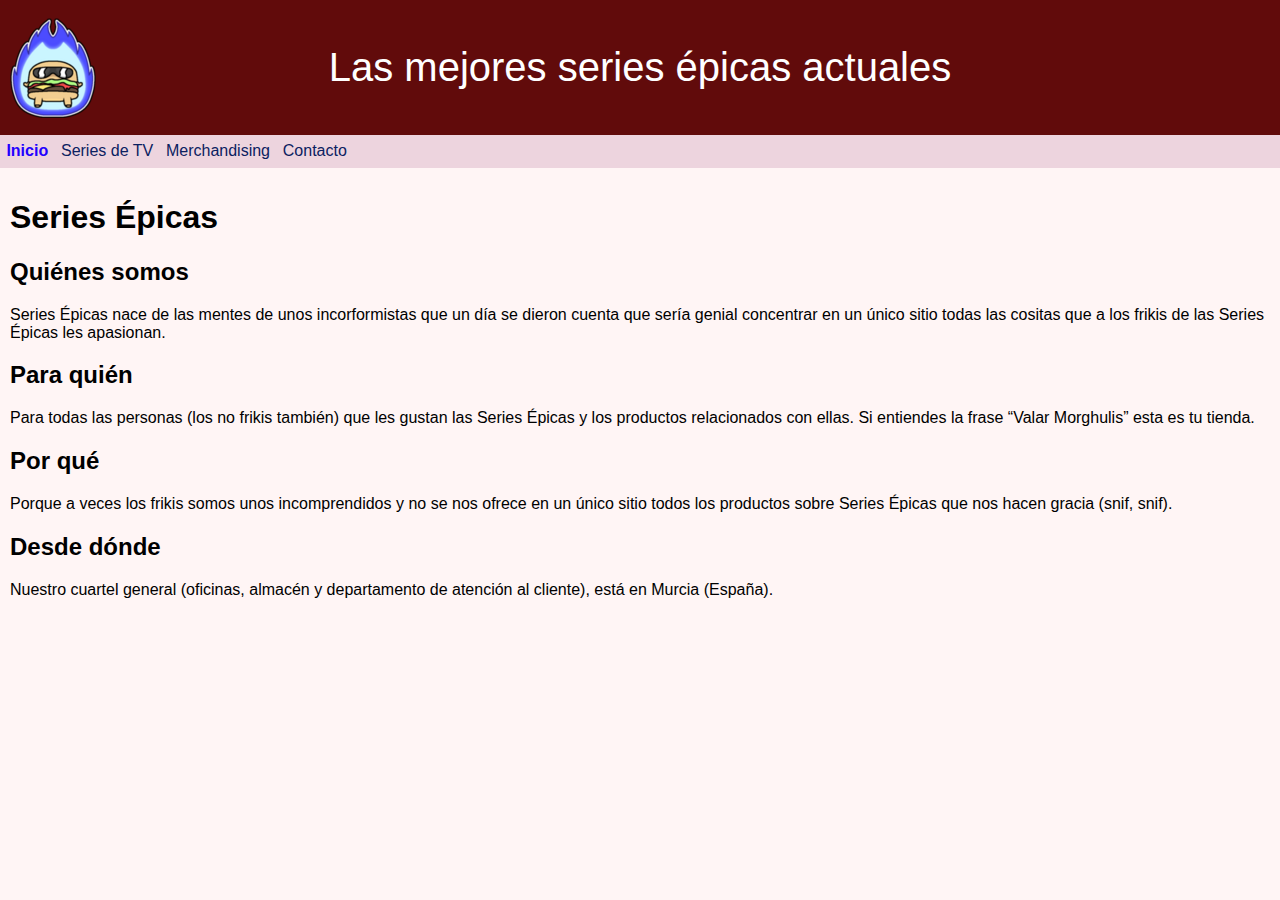
<file: Laboratorio-1-extra/index.html>
<!DOCTYPE html>
<html lang="es">
  <head>
    <meta http-equiv="content-type" content="text/html; charset=UTF-8">
    <title>Séries Épicas</title>
    <meta name="author" content="Diego Pedemonte">
    <meta name="description" content="Página sobre series de TV">
    <meta name="keywords" content="Series de TV, TV">
    <link type="text/css" rel="stylesheet" href="css/style.css"/>
  </head>
  <body>
    <header>
        <span>Las mejores series épicas actuales</span>
        </header>
        <nav>
            <ul>
            <li><a class="seleccionado" href="index.html">Inicio</a></li>
            <li><a href="series.html">Series de TV
            </a></li>
<li><a href="productos.html">Merchandising</a></li>
<li><a href="contacto.html">Contacto</a></li>
</ul>
</nav>
<main>  
  <body>
    <h1>Series Épicas</h1>
    <h2>Quiénes somos</h2>
    <p>Series Épicas nace de las mentes de unos incorformistas que un día se
      dieron cuenta que sería genial concentrar en un único sitio todas las
      cositas que a los frikis de las Series Épicas les apasionan.</p>
    <h2>Para quién</h2>
    <p>Para todas las personas (los no frikis también) que les gustan las Series
      Épicas y los productos relacionados con ellas. Si entiendes la frase
      “Valar Morghulis” esta es tu tienda.</p>
    <h2>Por qué</h2>
    <p>Porque a veces los frikis somos unos incomprendidos y no se nos ofrece en
      un único sitio todos los productos sobre Series Épicas que nos hacen
      gracia (snif, snif).</p>
    <h2>Desde dónde</h2>
    <p>Nuestro cuartel general (oficinas, almacén y departamento de atención al
      cliente), está en Murcia (España).</p>
  </body>
</html>
</file>
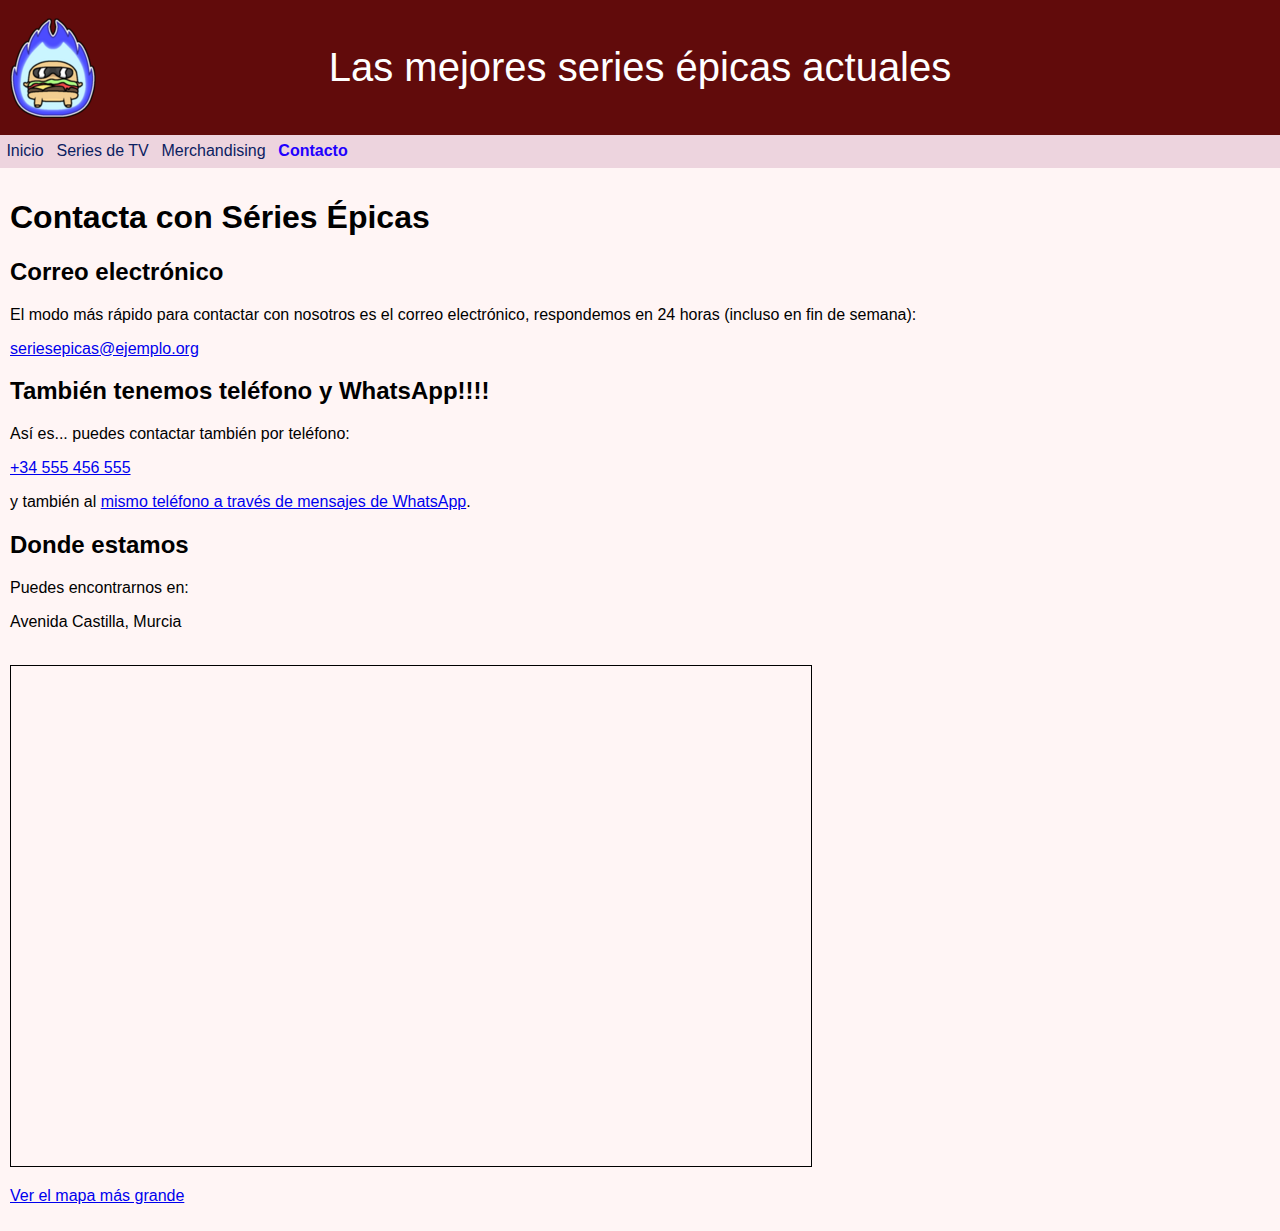
<file: Laboratorio-1-extra/contacto.html>
<!DOCTYPE html>
<html lang="es">
  <head>
    <meta http-equiv="content-type" content="text/html; charset=UTF-8">
    <title>Contacta con Series Éplicas</title>
    <meta name="author" content="Diego Pedemonte">
    <meta name="description" content="Datos de contacto de series épicas">
    <meta name="keywords" content="Series de TV, TV, Merchandising, Contacto">
    <link type="text/css" rel="stylesheet" href="css/style.css"/>
  </head>
  <body>
    <header>
        <span>Las mejores series épicas actuales</span>
        </header>
        <nav>
            <ul>
            <li><a href="index.html">Inicio</a></li>
            <li><a href="series.html">Series de TV</a></li>
<li><a href="productos.html">Merchandising</a></li>
<li><a class="seleccionado" href="contacto.html">Contacto</a></li>
</ul>
</nav>
<main>  
  <body>
    <h1>Contacta con Séries Épicas</h1>
    <h2>Correo electrónico</h2>
    <p>El modo más rápido para contactar con nosotros es el correo electrónico,
      respondemos en 24 horas (incluso en fin de semana):</p>
    <p><a href="mailto:seriesepicas@ejemplo.org">seriesepicas@ejemplo.org</a> </p>
    <h2>También tenemos teléfono y WhatsApp!!!!</h2>
    <p>Así es... puedes contactar también por teléfono:</p>
    <p><a href="tel:+34555456555">+34 555 456 555</a></p>
    <p>y también al <a href="https://wa.me/+34555456555">mismo teléfono a
        través de mensajes de WhatsApp</a>.</p>
    <h2>Donde estamos</h2>
    <p>Puedes encontrarnos en:</p>
    <p>Avenida Castilla, Murcia </p>
    <p><br>
      <iframe src="https://www.openstreetmap.org/export/embed.html?bbox=-0.7803162932395936%2C37.83577201476857%2C-0.7774463295936586%2C37.83858722707433&amp;layer=mapnik"
        style="border: 1px solid black" width="800px" height="500px"></iframe></p>
    <p><a href="https://www.openstreetmap.org/#map=19/37.83718/-0.77888">Ver el
        mapa más grande</a></p>
  </body>
</html>
</file>
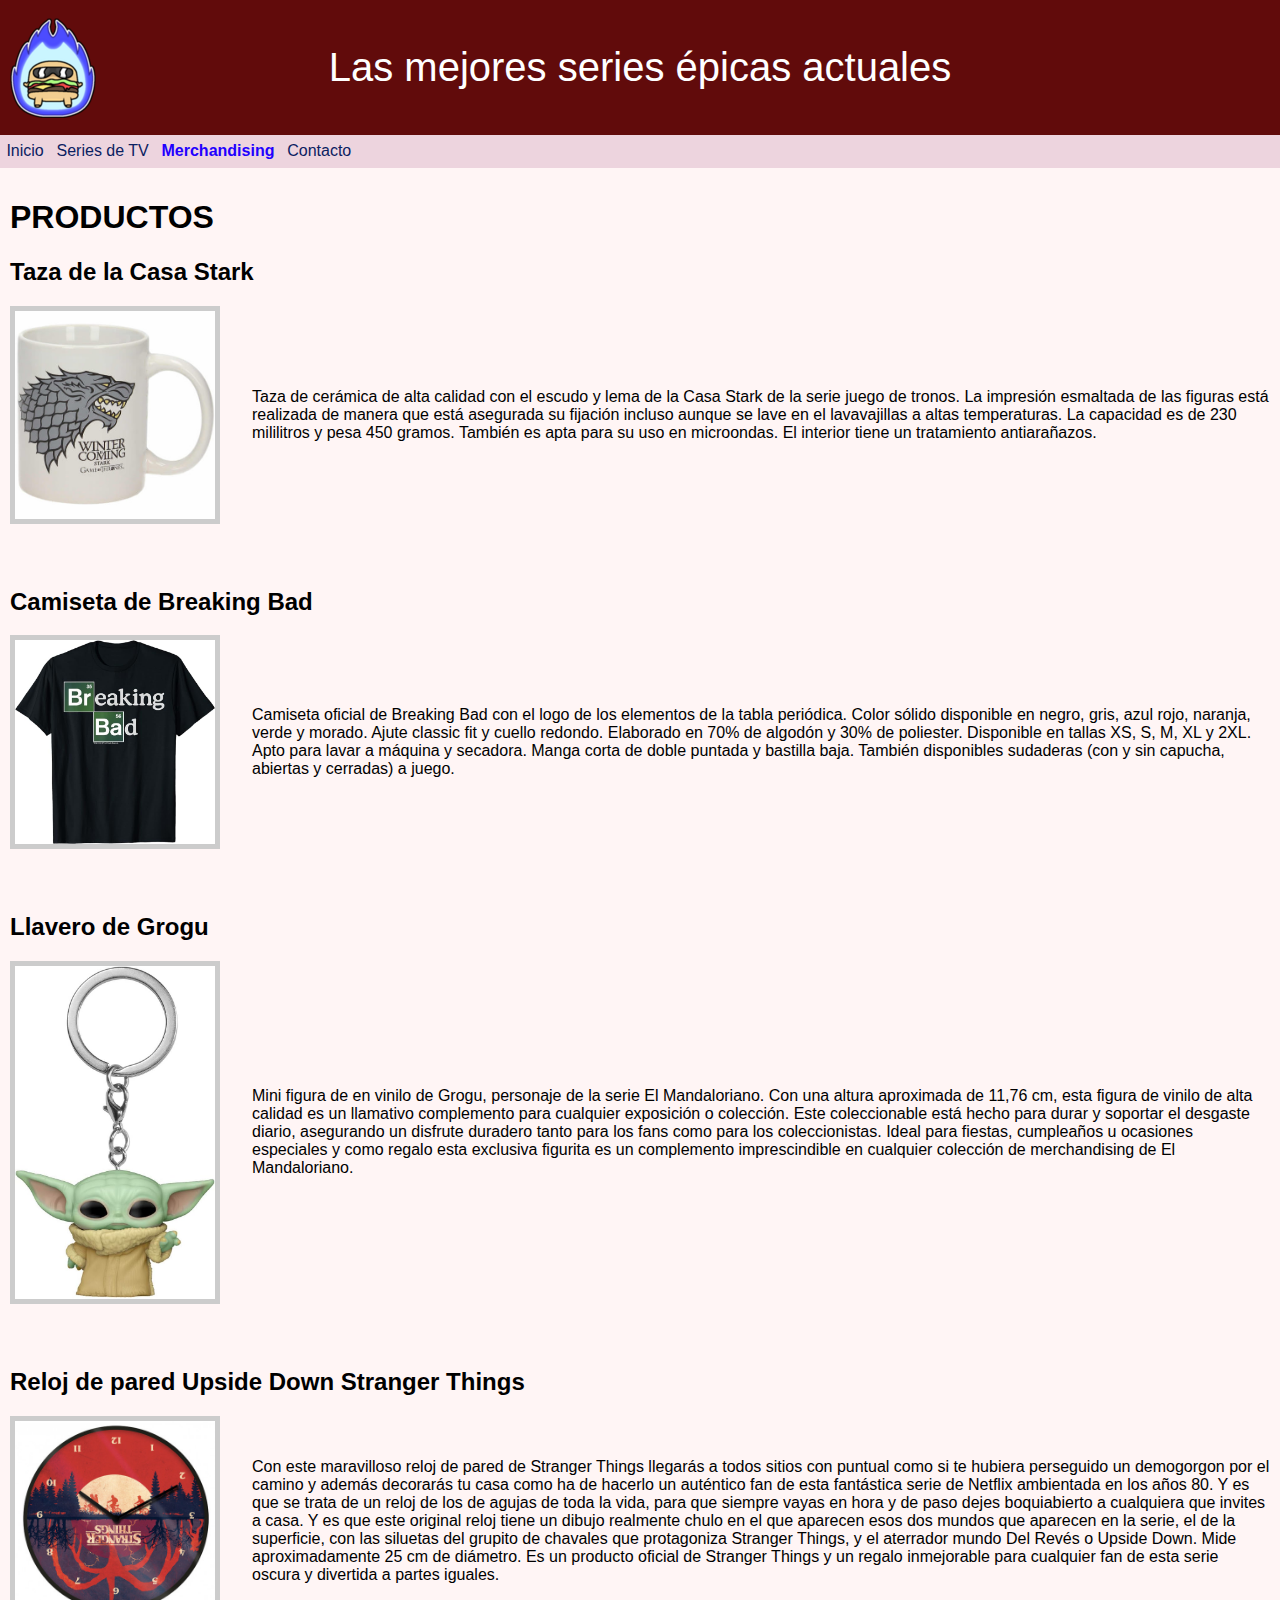
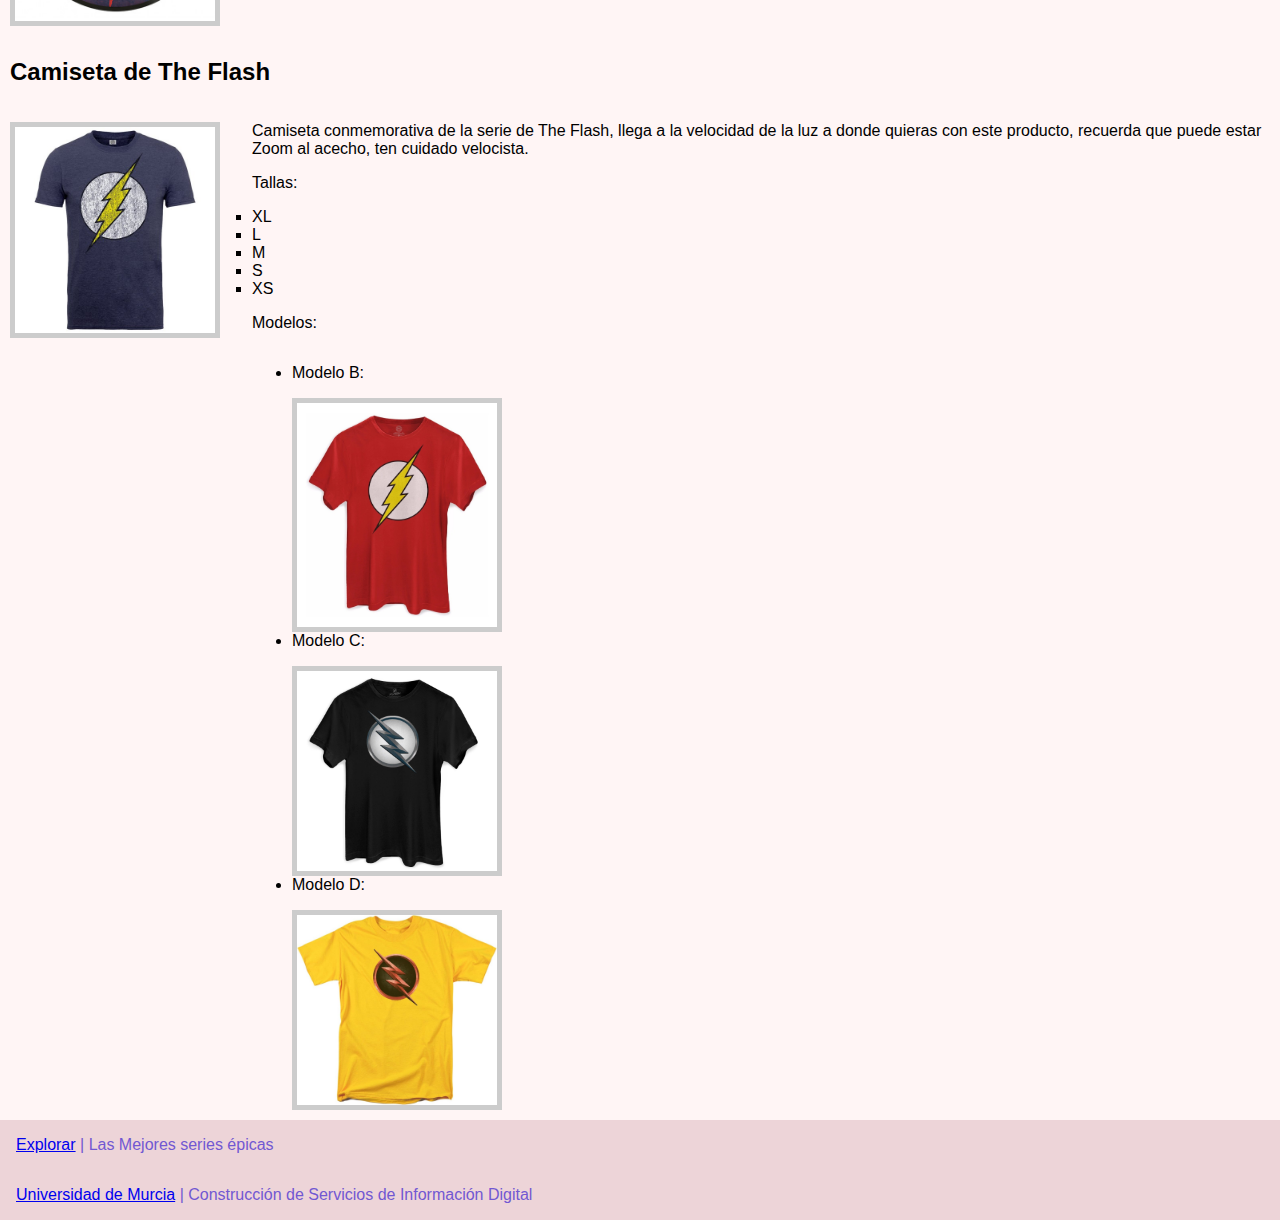
<file: Laboratorio-1-extra/productos.html>
<productos.html>
<html>
<head>
    <meta http-equiv="content-type" content="text/html; charset=UTF-8">
    <title>Productos de las series</title>
    <link type="text/css" rel="stylesheet" href="css/style.css"/>
  </head>
  <body>
    <header>
        <span>Las mejores series épicas actuales</span>
        </header>
        <nav>
            <ul>
            <li><a href="index.html">Inicio</a></li>
            <li><a href="series.html">Series de TV</a></li>
<li><a class="seleccionado" href="productos.html">Merchandising</a></li>
<li><a href="contacto.html">Contacto</a></li>
</ul>
</nav>
<main>
    <h1>PRODUCTOS</h1>
    
    <h2>Taza de la Casa Stark</h2>
    <div style="display: flex; align-items: center; margin-bottom:4em;"><img src="images/taza.jpg" alt="Taza de la Casa Stark de Juego de Tronos"/>
    <p>Taza de cerámica de alta calidad con el escudo y lema de la Casa Stark de la serie juego de tronos. La impresión esmaltada de las figuras está realizada de manera que está asegurada su fijación incluso aunque se lave en el lavavajillas a altas temperaturas. La capacidad es de 230 mililitros y pesa 450 gramos. También es apta para su uso en microondas. El interior tiene un tratamiento antiarañazos.</p>
  </div>
    
    <h2>Camiseta de Breaking Bad</h2>
    <div style="display: flex; align-items: center; margin-bottom:4em;"><img src="images/camiseta.jpg" alt="Camiseta de la serie Breaking Bad"/>
    <p>Camiseta oficial de Breaking Bad con el logo de los elementos de la tabla periódica. Color sólido disponible en negro, gris, azul rojo, naranja, verde y morado. Ajute classic fit y cuello redondo. Elaborado en 70% de algodón y 30% de poliester. Disponible en tallas XS, S, M, XL y 2XL. Apto para lavar a máquina y secadora. Manga corta de doble puntada y bastilla baja. También disponibles sudaderas (con y sin capucha, abiertas y cerradas) a juego.</p>
  </div>
    
    <h2>Llavero de Grogu</h2>
    <div style="display: flex; align-items: center; margin-bottom:4em;"><img src="images/llavero.jpg" alt="Llavero de Grogu de la serie El Mandaloriano"/>
    <p>Mini figura de en vinilo de Grogu, personaje de la serie El Mandaloriano. Con una altura aproximada de 11,76 cm, esta figura de vinilo de alta calidad es un llamativo complemento para cualquier exposición o colección. Este coleccionable está hecho para durar y soportar el desgaste diario, asegurando un disfrute duradero tanto para los fans como para los coleccionistas. Ideal para fiestas, cumpleaños u ocasiones especiales y como regalo esta exclusiva figurita es un complemento imprescindible en cualquier colección de merchandising de El Mandaloriano.</p>
  </div>
    
    <h2>Reloj de pared Upside Down Stranger Things</h2>
    <div style="display: flex; align-items: center; margin-bottom:2em;"><img src="images/reloj.jpg" alt="Reloj de pared de la serie Stranger Things"/>
    <p>Con este maravilloso reloj de pared de Stranger Things llegarás a todos sitios con puntual como si te hubiera perseguido un demogorgon por el camino y además decorarás tu casa como ha de hacerlo un auténtico fan de esta fantástica serie de Netflix ambientada en los años 80. Y es que se trata de un reloj de los de agujas de toda la vida, para que siempre vayas en hora y de paso dejes boquiabierto a cualquiera que invites a casa. Y es que este original reloj tiene un dibujo realmente chulo en el que aparecen esos dos mundos que aparecen en la serie, el de la superficie, con las siluetas del grupito de chavales que protagoniza Stranger Things, y el aterrador mundo Del Revés o Upside Down. Mide aproximadamente 25 cm de diámetro. Es un producto oficial de Stranger Things y un regalo inmejorable para cualquier fan de esta serie oscura y divertida a partes iguales.</p>
  </div>

    <h2>Camiseta de The Flash</h2>
    <div style="display: flex; align-items: center; margin-bottom:1em;"></div><img src="images/Camiseta Flash.jpg" alt="Camiseta de la gran serie The Flash"/>
    <p>Camiseta conmemorativa de la serie de The Flash, llega a la velocidad de la luz a donde quieras con este producto, recuerda que puede estar Zoom al acecho, ten cuidado velocista.</p>
    </div>
    <p>Tallas:</p>
    <body>
      <ul type="square">
      <li>XL</li>
      <li>L</li>
      <li>M</li>
      <li>S</li>
      <li>XS</li>
      </ul>
      
    </li>
    <div class="modelos-container">
      <p>Modelos:<div style="display:flex; align-items:center; margin-bottom:1em;"></div></p>
        <ul>
            <li>Modelo B:<div style="display:flex; align-items:center; margin-bottom:1em;"></div><img src="images/Camiseta Flash 2.jpg" alt=Modelo B de la camiseta de la serie The Flash></li>
            <li>Modelo C:<div style="display:flex; align-items:center; margin-bottom:1em;"></div><img src="images/Camiseta Flash 3.jpg" alt=Modelo C de la camiseta de la serie The Flash></li>
            <li>Modelo D:<div style="display:flex; align-items:center; margin-bottom:1em;"></div><img src="images/Camiseta Flash 4.jpg" alt=Modelo D de la camiseta de la serie The Flash></li>
        </ul>
    </li>
</ul>
    </div>
    </body>

</main>
<footer>
    <p><a href="series.html">Explorar</a> | Las Mejores series épicas </p>
    <p><a href=https://www.um.es/web/comunicacion/#:~:text=Facultad%20de%20Comunicaci%C3%B3n%20y%20Documentaci%C3%B3n%20Campus%20de%20Espinardo%20Edificio%20n%C2%BA3>Universidad de Murcia</a> | Construcción de Servicios de Información Digital </p>
    </footer>
  </body>
</html>
</file>
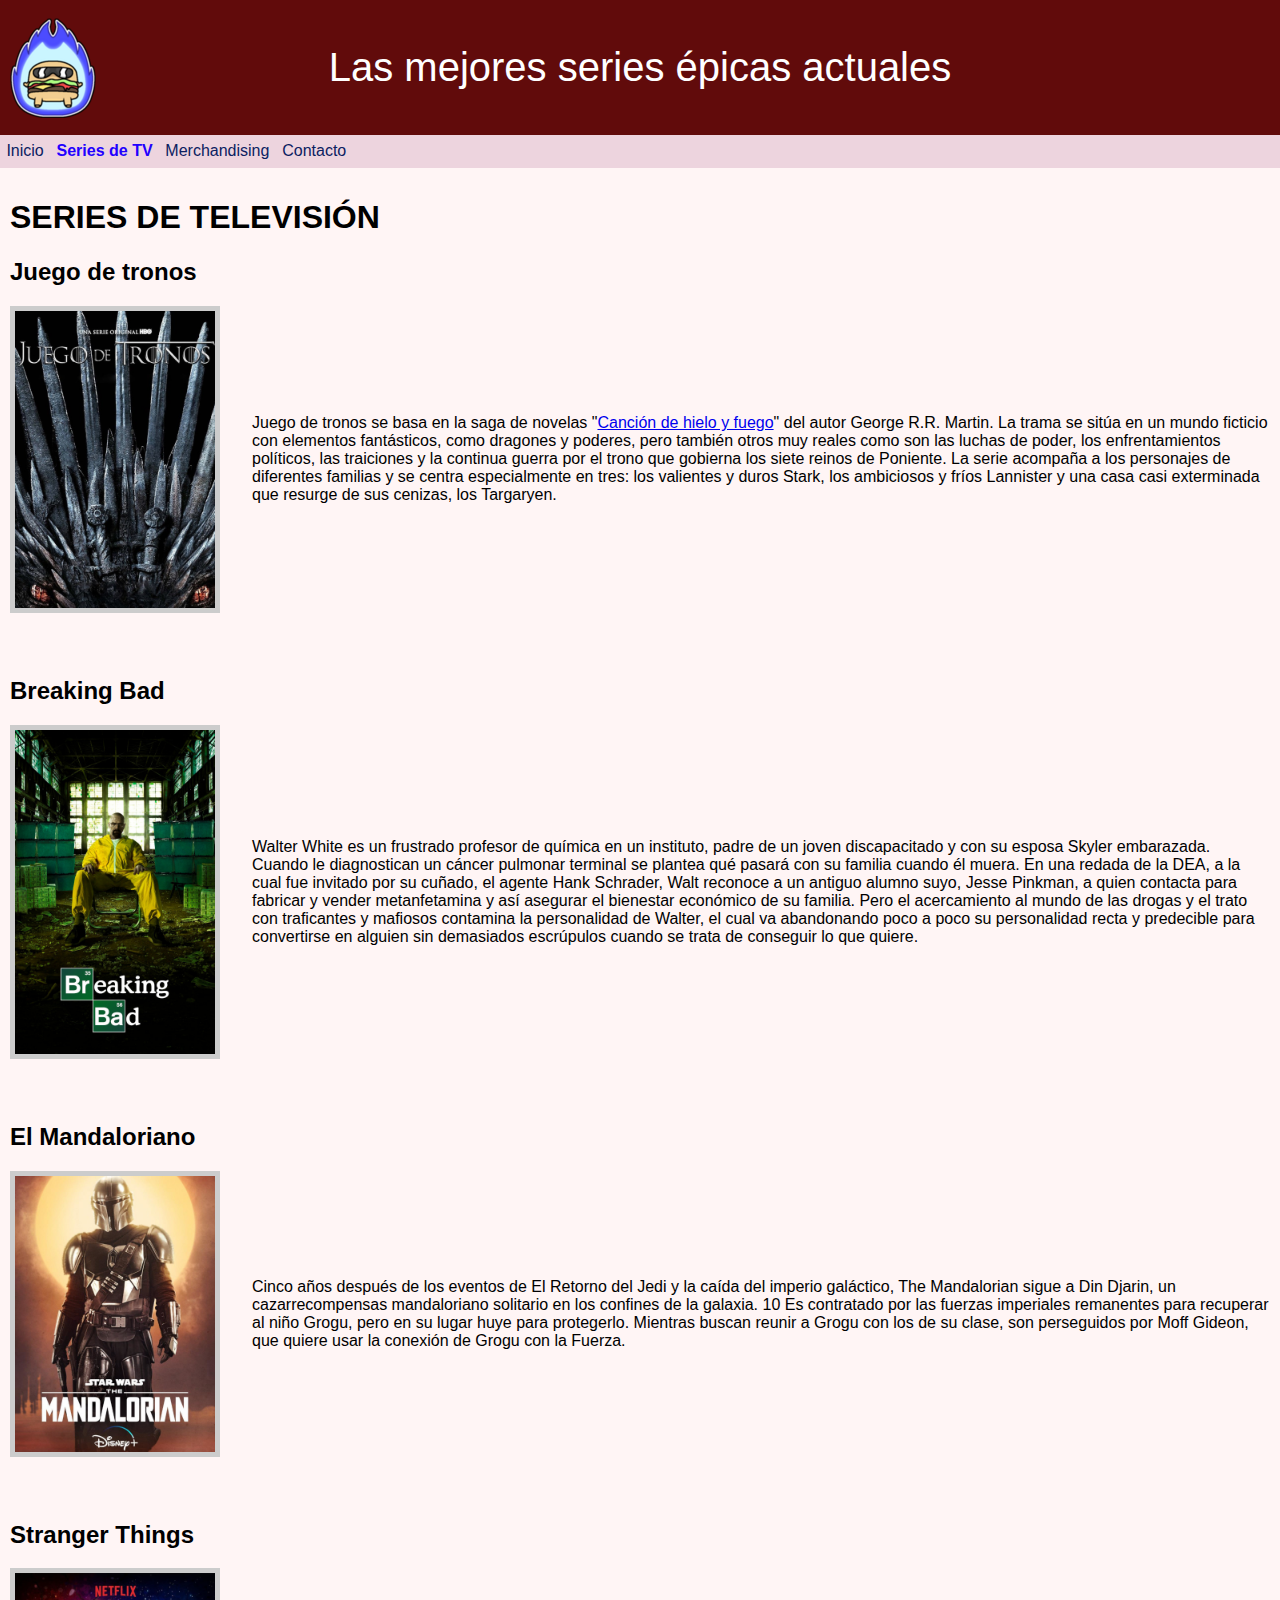
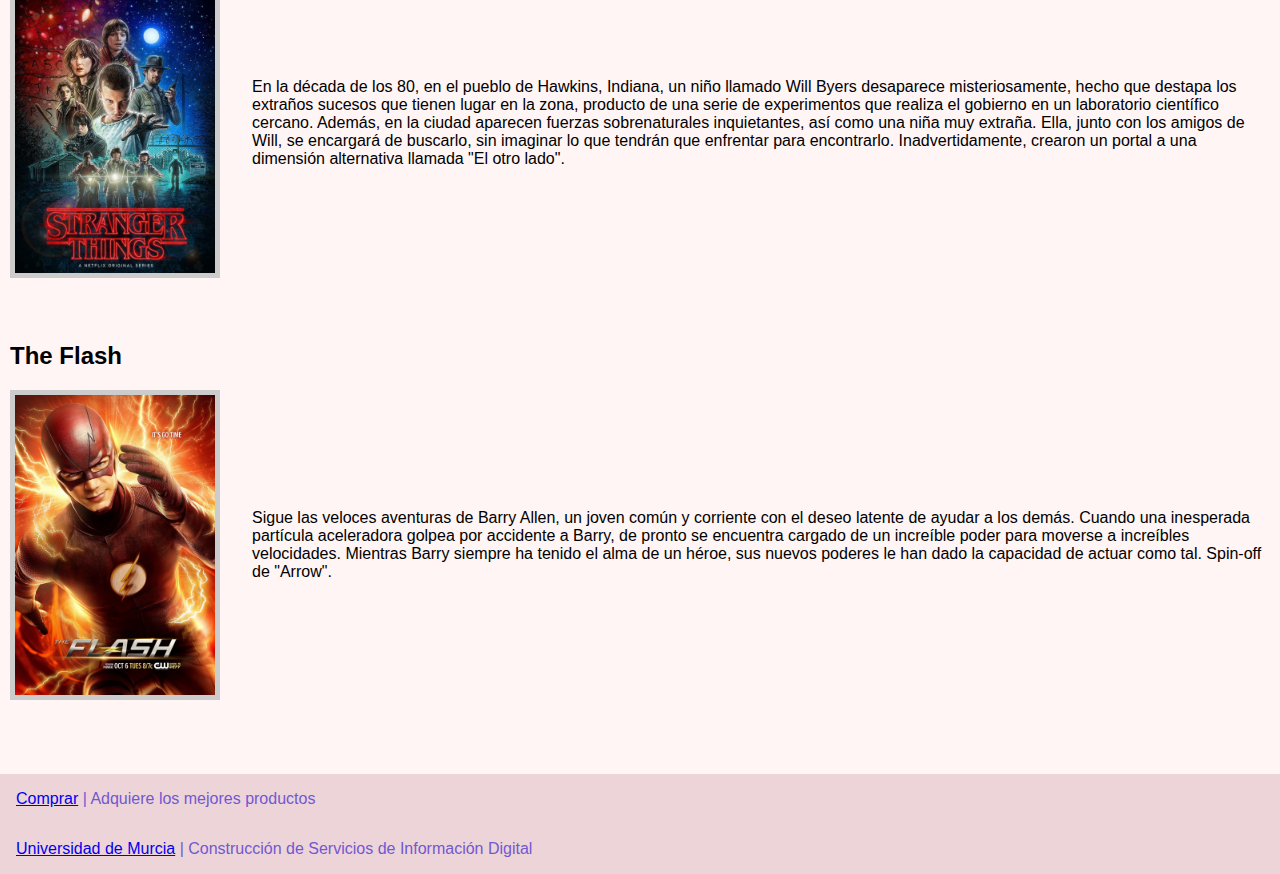
<file: Laboratorio-1-extra/series.html>
<!DOCTYPE html>
<html lang="es">
  <head>
    <meta http-equiv="content-type" content="text/html; charset=UTF-8">
    <title>Nuestras mejores series épicas</title>
    <meta name="author" content="Diego Pedemonte">
    <meta name="description" content="Catalogo de series épicas">
    <meta name="keywords" content="Series de TV, novedades y Series épicas">
    <link type="text/css" rel="stylesheet" href="css/style.css"/>
  </head>
  <body>
    <header>
        <span>Las mejores series épicas actuales</span>
        </header>
        <nav>
            <ul>
            <li><a href="index.html">Inicio</a></li>
            <li><a class="seleccionado" href="series.html">Series de TV</a></li>
<li><a href="productos.html">Merchandising</a></li>
<li><a href="contacto.html">Contacto</a></li>
</ul>
</nav>
<main>    
<h1>SERIES DE TELEVISIÓN</h1>

<h2>Juego de tronos</h2>
<div style="display: flex; align-items: center; margin-bottom:4em;"><a href="https://www.filmaffinity.com/es/film874956.html"><img  src="images/juego-de-tronos.jpg" alt="Poster de la serie Juego de Tronos"/></a>
<p>Juego de tronos se basa en la saga de novelas "<a href="https://es.wikipedia.org/wiki/Canción_de_hielo_y_fuego">Canción de hielo y fuego</a>" del autor George R.R. Martin. La trama se sitúa en un mundo ficticio con elementos fantásticos, 
como dragones y poderes, pero también otros muy reales como son las luchas de poder, los enfrentamientos políticos, las traiciones y la continua guerra por el trono que 
gobierna los siete reinos de Poniente. La serie acompaña a los personajes de diferentes familias y se centra especialmente en tres: los valientes y duros Stark, los 
ambiciosos y fríos Lannister y una casa casi exterminada que resurge de sus cenizas, los Targaryen.</p>
</div>

<h2>Breaking Bad</h2>
<div style="display: flex; align-items: center; margin-bottom:4em;"><a href="https://www.filmaffinity.com/es/film489970.html"><img src="images/breaking-bad.jpg" alt="Poster de la serie Breaking Bad"/></a>
<p>Walter White es un frustrado profesor de química en un instituto, padre de un joven discapacitado y con su esposa Skyler embarazada. Cuando le diagnostican un cáncer 
pulmonar terminal se plantea qué pasará con su familia cuando él muera. En una redada de la DEA, a la cual fue invitado por su cuñado, el agente Hank Schrader, 
Walt reconoce a un antiguo alumno suyo, Jesse Pinkman, a quien contacta para fabricar y vender metanfetamina y así asegurar el bienestar económico de su familia. 
Pero el acercamiento al mundo de las drogas y el trato con traficantes y mafiosos contamina la personalidad de Walter, el cual va abandonando poco a poco su personalidad
 recta y predecible para convertirse en alguien sin demasiados escrúpulos cuando se trata de conseguir lo que quiere.</p>
</div>

<h2>El Mandaloriano</h2>
<div style="display: flex; align-items: center; margin-bottom:4em;"><a href="https://www.filmaffinity.com/es/film544948.html"><img src="images/mandaloriano.jpg" alt="Poster de la serie El Mandaloriano"/></a>
<p>Cinco años después de los eventos de El Retorno del Jedi y la caída del imperio galáctico, The Mandalorian sigue a Din Djarin, un cazarrecompensas mandaloriano solitario
 en los confines de la galaxia. 10​ Es contratado por las fuerzas imperiales remanentes para recuperar al niño Grogu, pero en su lugar huye para protegerlo. 
 Mientras buscan reunir a Grogu con los de su clase, son perseguidos por Moff Gideon, que quiere usar la conexión de Grogu con la Fuerza.</p>
</div>

<h2>Stranger Things</h2>
<div style="display: flex; align-items: center; margin-bottom:4em;"><a href="https://www.filmaffinity.com/es/film745751.html"><img src="images/stranger-things.jpg" alt="Poster de la serie Stranger Things"/></a>
<p>En la década de los 80, en el pueblo de Hawkins, Indiana, un niño llamado Will Byers desaparece misteriosamente, hecho que destapa los extraños sucesos que tienen lugar
en la zona, producto de una serie de experimentos que realiza el gobierno en un laboratorio científico cercano. Además, en la ciudad aparecen fuerzas sobrenaturales 
inquietantes, así como una niña muy extraña. Ella, junto con los amigos de Will, se encargará de buscarlo, sin imaginar lo que tendrán que enfrentar para encontrarlo. 
Inadvertidamente, crearon un portal a una dimensión alternativa llamada "El otro lado".</p>
</div>

<h2>The Flash</h2>
<div style="display: flex; align-items: center; margin-bottom:4em;"><a href="https://www.filmaffinity.com/es/film862555.html"><img src="images/Flash.jpg" alt="Poster de la serie The Flash"/></a> 
<p>Sigue las veloces aventuras de Barry Allen, un joven común y corriente con el deseo latente de ayudar a los demás. Cuando una inesperada partícula aceleradora golpea por accidente a Barry, de pronto se encuentra cargado de un increíble poder para moverse a increíbles velocidades. Mientras Barry siempre ha tenido el alma de un héroe, sus nuevos poderes le han dado la capacidad de actuar como tal. Spin-off de "Arrow".</p>
</div>

</main>
<footer>
    <p><a href="productos.html">Comprar</a> | Adquiere los mejores productos </p>
    <p><a href=https://www.um.es/web/comunicacion/#:~:text=Facultad%20de%20Comunicaci%C3%B3n%20y%20Documentaci%C3%B3n%20Campus%20de%20Espinardo%20Edificio%20n%C2%BA3>Universidad de Murcia</a> | Construcción de Servicios de Información Digital </p>
    </footer>
  </body>
<html
</file>
<file: Laboratorio-1-extra/css/style.css>
body {
  padding:10px;
  background-color:#fff5f5;
  font-family:Verdana, Geneva, Tahoma, sans-serif;
}

header {
  padding:5px;
  color: #FFFFFF;
  width:auto;
  height:125px;
  background:url("../images/Sayan.png") no-repeat #610b0b;
  display: flex;
  justify-content: center;
  align-items: center;  
  background-position: -5px;
  background-position: 3px;
}

header span {
  font-size:2.5em;
}

body{
  margin: 0px !important;
  padding: 0px !important;
}

img {
  width:200px;
  border:5px solid #CCCCCC;
  float:left;
  margin:0 2em 0 0;

}

nav {
  width:auto;
  background:#edd4de;
  line-height: 20px;
}

nav ul {
  margin:0;
  padding:0;
  display:flex
}

nav ul li {
  display:flex;
  background:#edd4de;
  line-height: 20px;
}

nav ul li a {
  text-decoration: none;
  font-weight: normal;
  background:#edd4de;
  color: #0B2161;
  padding:0.4em;
}

nav ul li a:hover {
  background: #ea5077;
  text-decoration: none;
  border-bottom:2px solid #0B2161;
}


main {
 
  padding:10px; 
}

h2, .enlacepie {
  clear:both;
}
img:hover{
  width:250px;
}

footer {
  color: #7258d2;
  clear:both;
  width:auto;
  background:#edd4d8;
}

footer p {
  margin:0;
  padding:1em;
}

.seleccionado {
  color: rgb(34, 0, 255);
  font-weight: bold;
  }

  .modelos-container {
    display:table-row;
    justify-content: space-around;
    align-items: flex-start;
}
</file>
